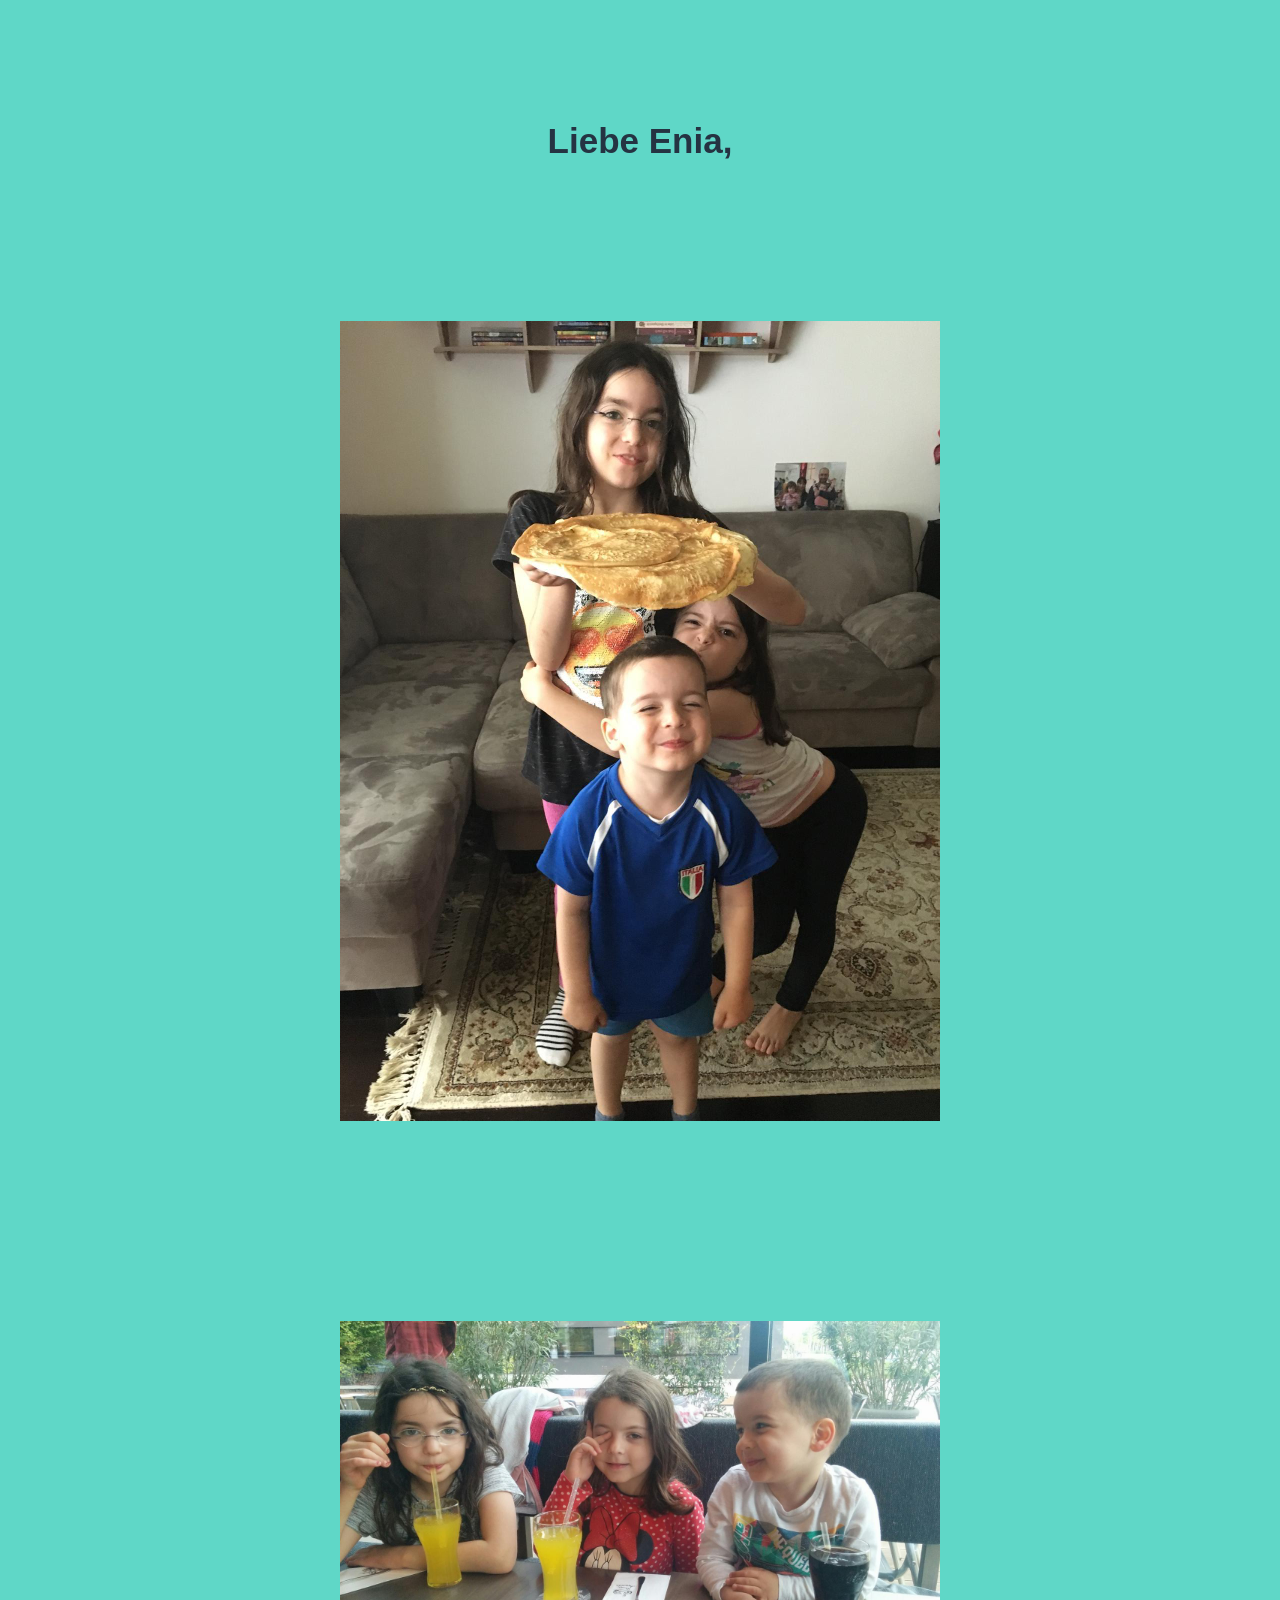
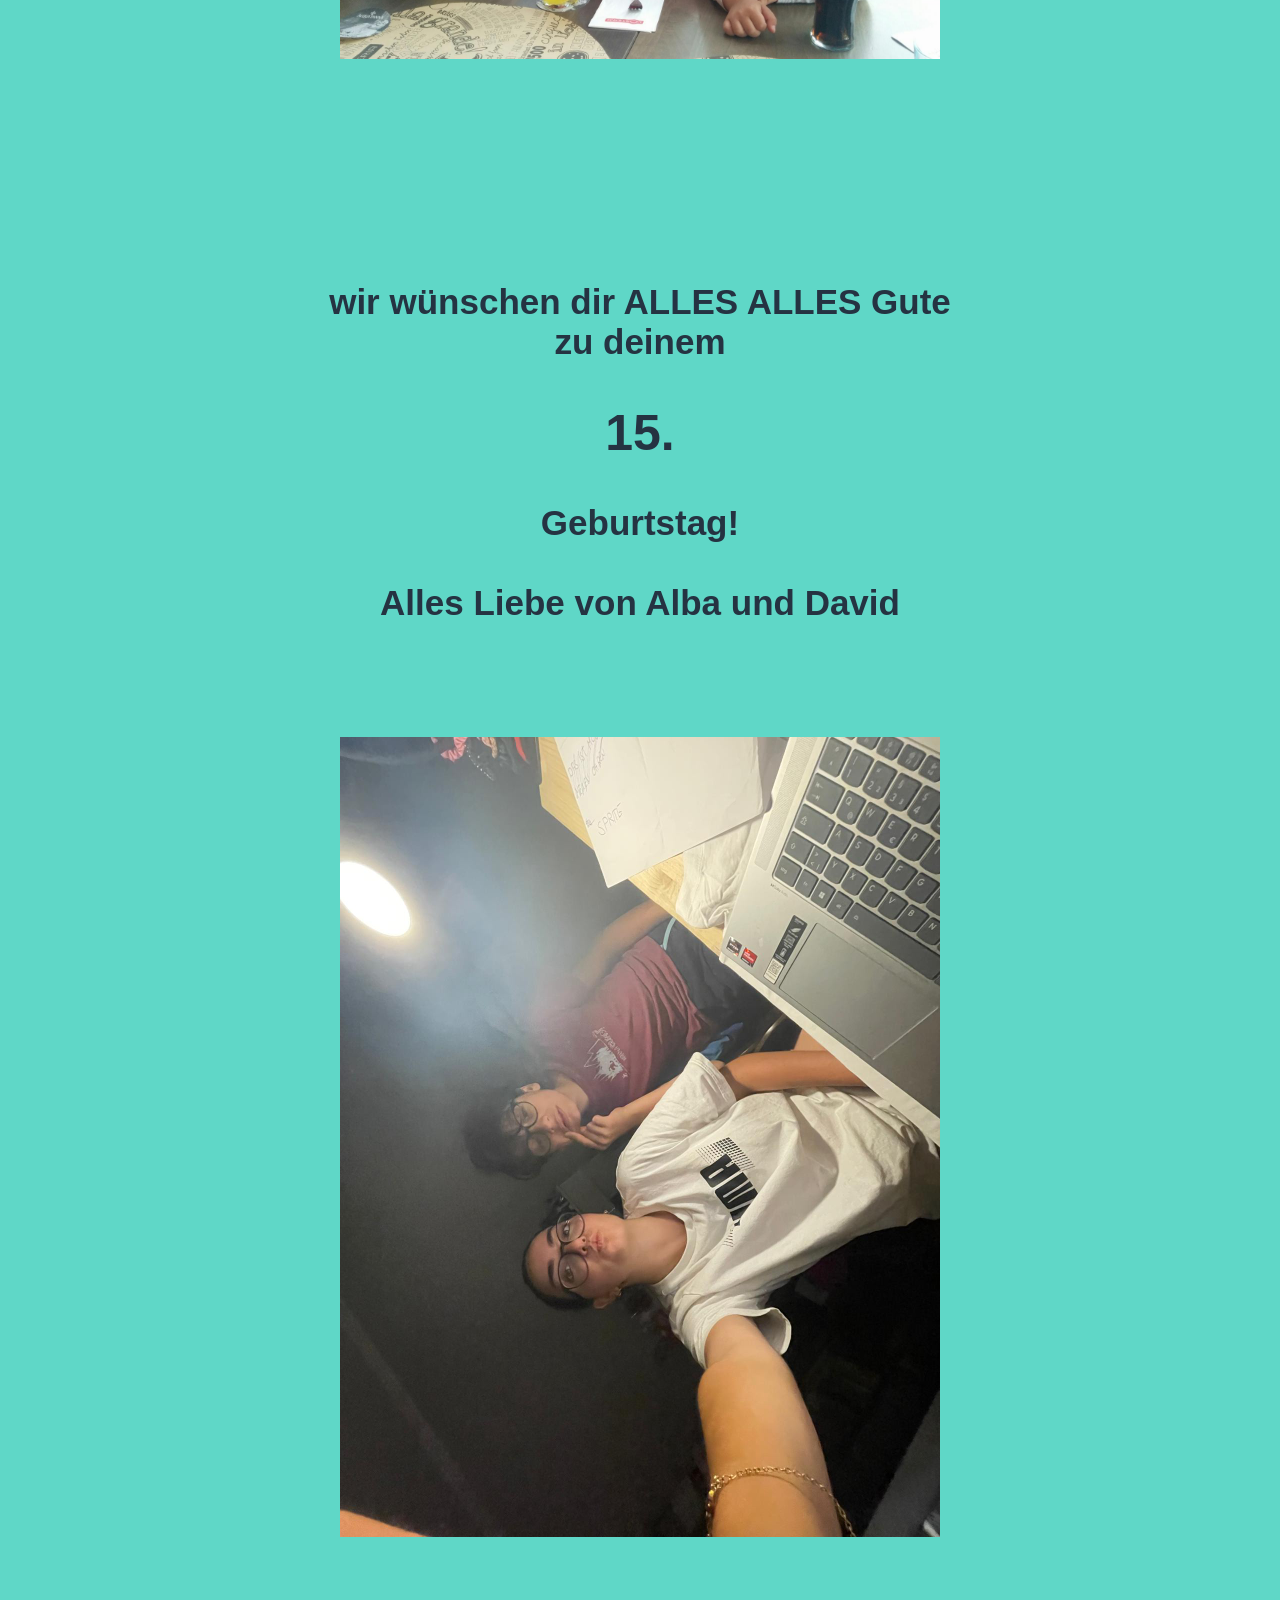
<file: index.html>
<!DOCTYPE html>
<html>
<head>
	<title>15</title>
	<link rel="stylesheet" type="text/css" href= "styleEnia.css">
</head>
<body>
    <br><br><br><br><br>
    <h1>Liebe Enia, 
    <br><br><br><br><br>
    <img id="bild1" src="AED1.jpeg">
    <br><br><br><br><br>
    <img id="bild1" src="AED2.jpeg">
    <br><br><br><br><br>
    <h1>
        wir wünschen dir ALLES ALLES Gute <br>
        zu deinem</h1> <h2>15.</h2> <h1>Geburtstag!<br><br>
        Alles Liebe von Alba und David</h1> 
    <br><br><br><br><br>
    <img id="bild1" src="ADletztes.jpeg">
    <br><br><br><br><br>    
</body>
</html>
</file>
<file: styleEnia.css>
body {
	background-color: #5fd7c7; 
}


h1 {
	color: #253342; 
	font-family: arial; 
	text-align: center; 
    font-size: 35px;
}

h2 {
    color: #253342; 
	font-family: arial; 
	text-align: center; 
    font-size: 50px;
}

p
{
	font-family: arial; 
	color: #18012b; 
	font-size: 15px; 
	letter-spacing: 3px; 
	text-align: center; 
}

h5 {
	color: #253342;
	font-family: arial;
	text-align: center; 
}

#bild1 {
    display: block;
    margin: auto;
    width: 600px; 
}
</file>
